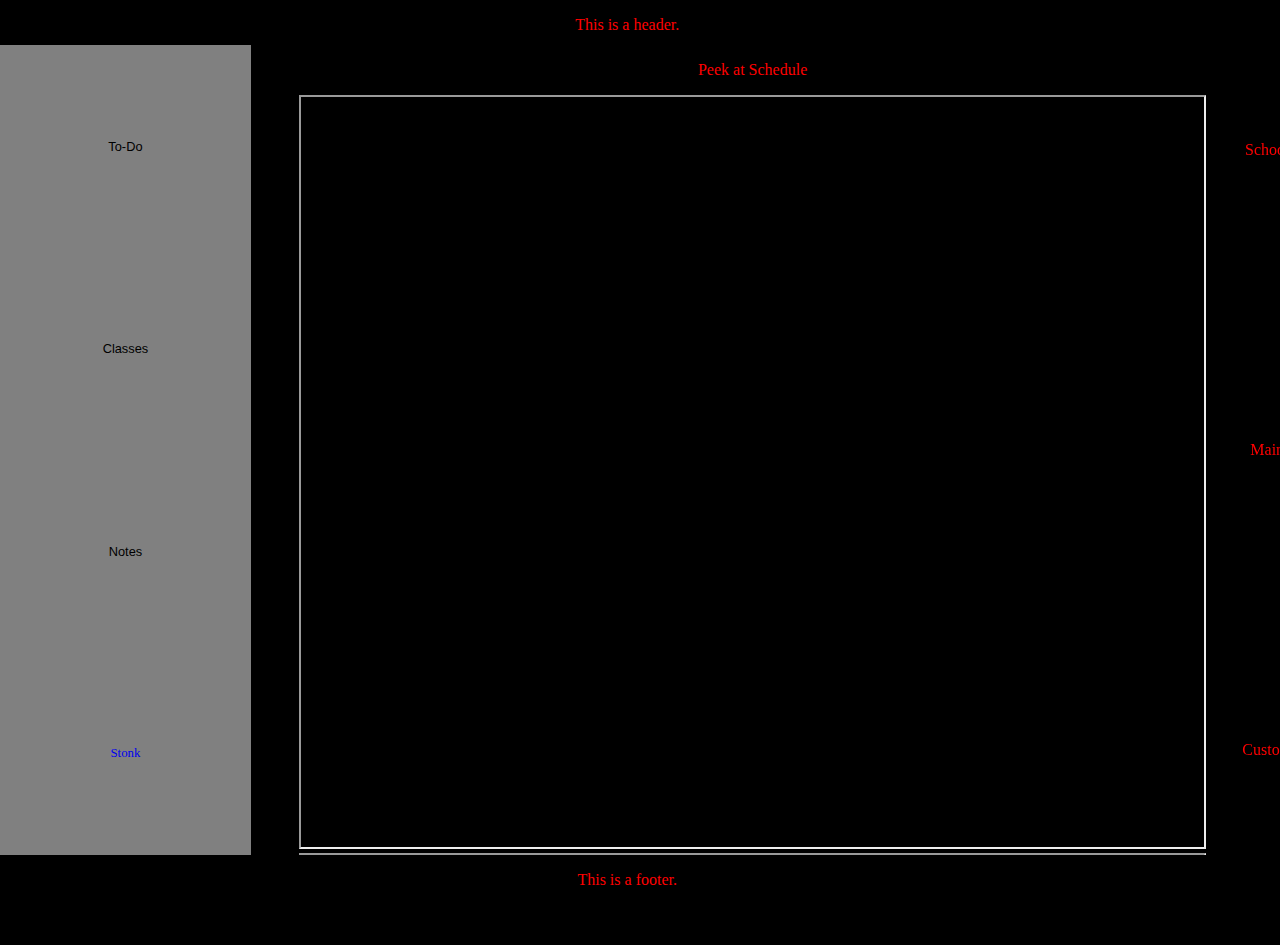
<file: index.html>
<!DOCTYPE html>
  <html lang="en" dir="ltr">
    <head>
      <script src="Home.js"> </script>
      <title> Home </title>
      <meta charset="utf-8" name="viewport" content="width=device-width, initial-scale=1.0">
      <link rel="stylesheet" href="Home.css"> </link>
      <link rel="icon" type="image/jpg" href="K/kennen_norm.jpg"> </link>
    </head>

    <body>
      <header>
          <p> This is a header. </p>
      </header>

      <div class="pBody">
          <div class="SB">
            <button class="aButton" onclick="toggleVisible(this)">To-Do</button>
            <button class="aButton" onclick="toggleVisible(this)">Classes</button>
            <button class="aButton" onclick="toggleVisible(this)">Notes</button>
            <a class="aButton" href="file:///D:/Home/Stonk.html"> Stonk </a>
          </div>

          <div class="MB">
            <p class="schedule">Peek at Schedule</p>
            <iframe id="To-Do" src="https://docs.google.com/document/d/1dkbpHXNYxDLnnQYroAJRCT-OyfjkMz3Dae7AU6zRH7A/edit?rm=demo"> To-Do Docs </iframe>
            <iframe id="Classes" src="https://docs.google.com/spreadsheets/d/1T8Dzlb4DPoidB3W9jt9AUZq5aYZGMwBerIMVcosrkBc/edit?rm=minimal"> HW Sheets </iframe>
            <iframe id="Notes" src="https://docs.google.com/spreadsheets/d/1Kyk4jKUlv2KdBjyVD5UPIJoHVT3zw-nCKgZN1RO9CcM/edit?rm=demo"> Classes </iframe>
          </div>
      </div>

      <footer>
          <p> This is a footer. </p>
      </footer>

      <div class="PM">
          <div class="Tab">
              <span> School </span>
              <div class="PML">
                <a target="_blank" class="aButton" href="https://blackboard.stonybrook.edu"> Blackboard </a>
                <a target="_blank" class="aButton" href="https://psns.cc.stonybrook.edu/psp/csprods/EMPLOYEE/CAMP/?cmd=login"> Solar </a>
                <a target="_blank" class="aButton" href="https://drive.google.com/u/1"> Google Drive - Stonybrook </a>
                <a target="_blank" class="aButton" href="https://www.aleks.com"> Aleks </a>
                <a target="_blank" class="aButton" href="https://www.cengage.com/"> Cengage </a>
              </div>
          </div>
          <div class="Tab">
              <span> Main </span>
              <div class="PML">
                <a target="_blank" class="aButton" href="https://youtube.com"> Youtube </a>
                <a target="_blank" class="aButton" href="https://www.facebook.com"> Facebook </a>
                <a target="_blank" class="aButton" href="https://www.amazon.com"> Amazon </a>
                <a target="_blank" class="aButton" href="https://www.joinhoney.com/droplist"> Honey </a>
              </div>
          </div>
          <div class="Tab">
              <span> Custom </span>
              <div class="PML">
                <a target="_blank" class="aButton" href="file:///D:/Home/SB.html"> Hypixel SkyBlock </a>
                <a target="_blank" class="aButton" href="file:///D:/Home/Camo.html"> Camo </a>
              </div>
          </div>
      </div>
  </body>
  </html>
</file>
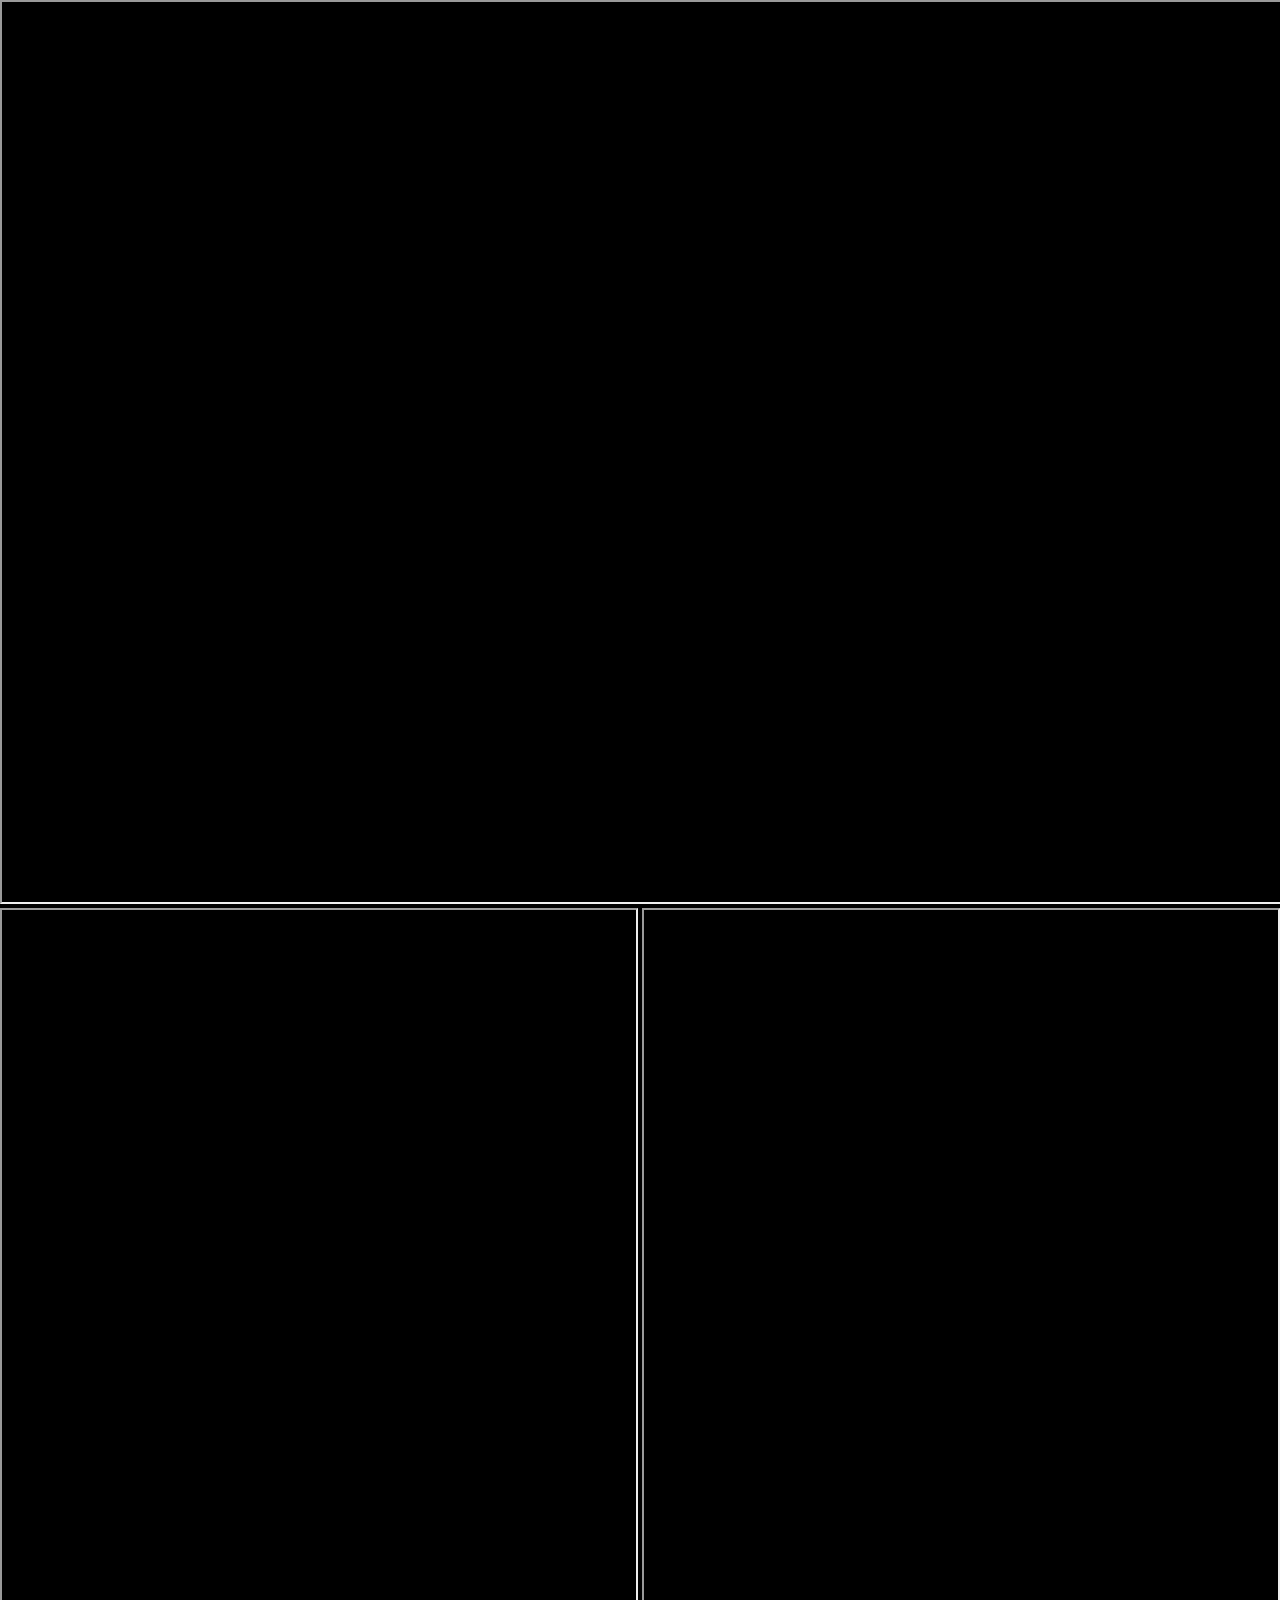
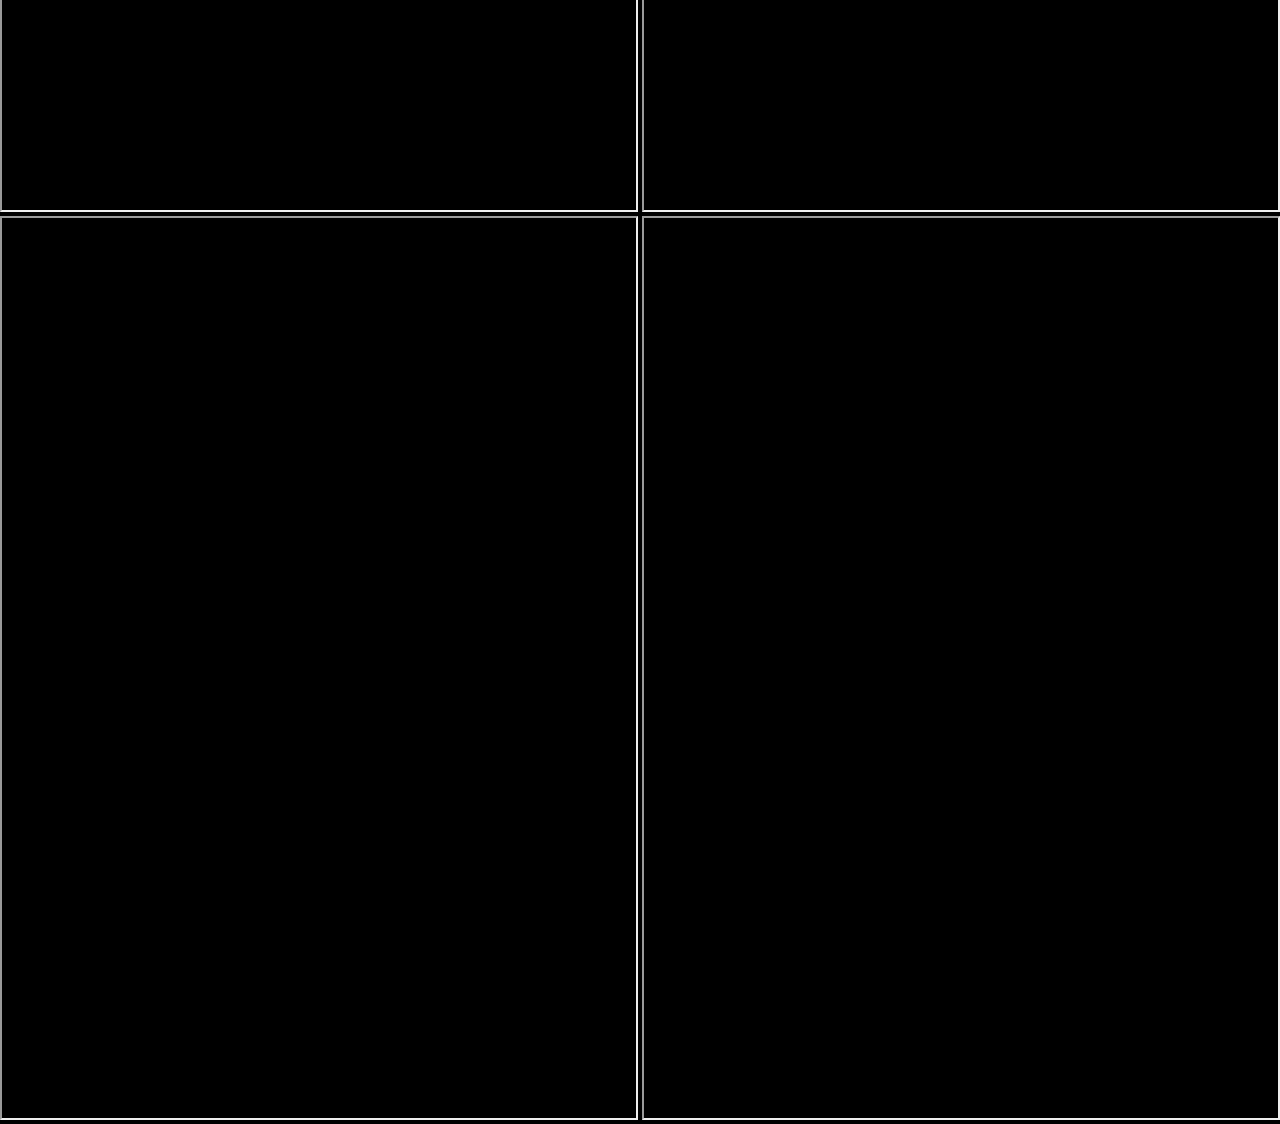
<file: SB.html>
<!DOCTYPE html>
  <html lang="en" dir="ltr">
    <head>
      <title> H SB </title>
      <meta charset="utf-8" name="viewport" content="width=device-width, initial-scale=1.0">
      <link rel="stylesheet" href="Home.css"> </link>
      <link rel="icon" type="image/jpg" href="K/kennen_norm.jpg"> </link>
    </head>

    <body>
        <iframe class="wideI" src="https://docs.google.com/spreadsheets/d/1c4gnInYQjdeqqDqSx7iOn8Y045G7XqZQ6e5oCGsEIGA/edit?rm=demo"> Classes </iframe>
        <iframe class="HI" src="https://bazaartracker.com/product/enchanted_pumpkin"> Classes </iframe>
        <iframe class="HI" src="https://bazaartracker.com/product/enchanted_melon"> Classes </iframe>
        <iframe class="HI" src="https://bazaartracker.com/product/enchanted_cactus_green"> Classes </iframe>
        <iframe class="HI" src="https://bazaartracker.com/product/enchanted_red_mushroom"> Classes </iframe>
    </body>
  </html>
</file>
<file: Home.css>
html {
  color: red;
  background-color: black;
  overflow: hidden;
}

html, header, body, footer, div{
  text-align: center;
  margin: 0px;
  padding: 0px;
}

body {
  width: 100vw;
  justify-content: center;
  background-color: black;
}

div.PC {
  display: flex;
  justify-content: center;
  width: 100vw;
}

div.F {
  animation: BGchange 10s linear 0s infinite;
}

div.B {
  animation: BGchange 10s linear 0s infinite reverse;
}

.aButton {
  text-align: center;
  display: flex;
  justify-content: center;
  align-items: center;
  width: 100%;
  height: 100%;
  border: 3px solid transparent;
  text-decoration: none;
  font-size: 1vw;
  cursor: none;
  /*animation: BGchange 5s linear 0s infinite;*/
  background-color: gray;
}

.aButton:hover {
  animation: BGchange 2.5s linear 0s infinite reverse !important;
}

iframe {
  width: 90%;
  height: 750px;
}

.wideI {
  width: 100%;
  height: 900px;
}

.HI {
  width: 49.5%;
  height: 900px;
}

@keyframes BGchange{
    0% {
      background: #ff0000;
      color: #ff0000;
      border-color: #ff0000;
    }
    16.667% {
      background: #ffff00;
      color : #ff00ff;
      border-color: #ff00ff;
    }
    33.334% {
      background: #00ff00;
      color : #0000ff;
      border-color: #0000ff;
    }
    50% {
      background: #00ffff;
      color : #00ffff;
      border-color: #00ffff;
    }
    66.668% {
      background: #0000ff;
      color : #00ff00;
      border-color: #00ff00;
    }
    83.335% {
      background: #ff00ff;
      color : #ffff00;
      border-color: #ffff00;
    }
    100% {
      background: #ff0000;
      color : #ff0000;
      border-color: #ff0000;
    }
}

/* new part */
header {
  width: 98%;
  height: 5%;
  left: 0px;
  top: 0px;
  position: absolute;
  animation: BGchange 15s linear 0s infinite;
}

footer {
  width: 98%;
  height: 5%;
  left: 0px;
  bottom: 0px;
  position: absolute;
  animation: BGchange 15s linear 0s infinite;
}

div.pBody {
  width: 98%;
  height: 100%;
  overflow: auto;
  top: 5%;
  position: absolute;
}

div.SB {
  width: 20%;
  height: 90%;
  overflow: auto;
  top: 0px;
  left: 0px;
  position: absolute;
  /*animation: BGchange 10s linear 0s infinite;*/
  background-color: black;
  display: flex;
  flex-direction: column;
  justify-content: center;
  align-items: center;
}

div.MB {
  width: 80%;
  height: 90%;
  overflow: auto;
  top: 0px;
  left: 20%;
  position: absolute;
  /*animation: BGchange 10s linear 0s infinite reverse;*/
  background-color: black;
}

div.PM {
  width: 2%;
  height: 100vh;
  top: 0px;
  right: 0px;
  position: fixed;
  background-color: green;
  display: flex;
  flex-direction: column;
  justify-content: space-evenly;
}

div.PM > div.Tab {
  width: 100%;
  height: 100%;
  display: flex;
  justify-content: center;
  align-items: center;
  /*animation: BGchange 5s linear 0s infinite;*/
  background-color: black;
} 

div.PM > div.Tab:hover {
  animation: BGchange 2.5s linear 0s infinite reverse !important;
}

div.PML {
  display: none;
  /*animation: BGchange 10s linear 0s infinite reverse;*/
  background-color: black;
  height: 100%;
  width: 50vw;
  top: 0px;
  right: 100%;
}

div.Tab:hover div.PML {
  display: flex;
  flex-direction: column;
  justify-content: center;
  align-items: center;
  position: absolute;
}

.schedule:hover::after{
  content: url(J1S1.png);
}


.stonk_body {
  overflow: auto;
  width: 100vw;
  height: 100vh;
}

.stonk {
  height: 33vh;
  width: 33vw;
  float: left;
}
</file>
